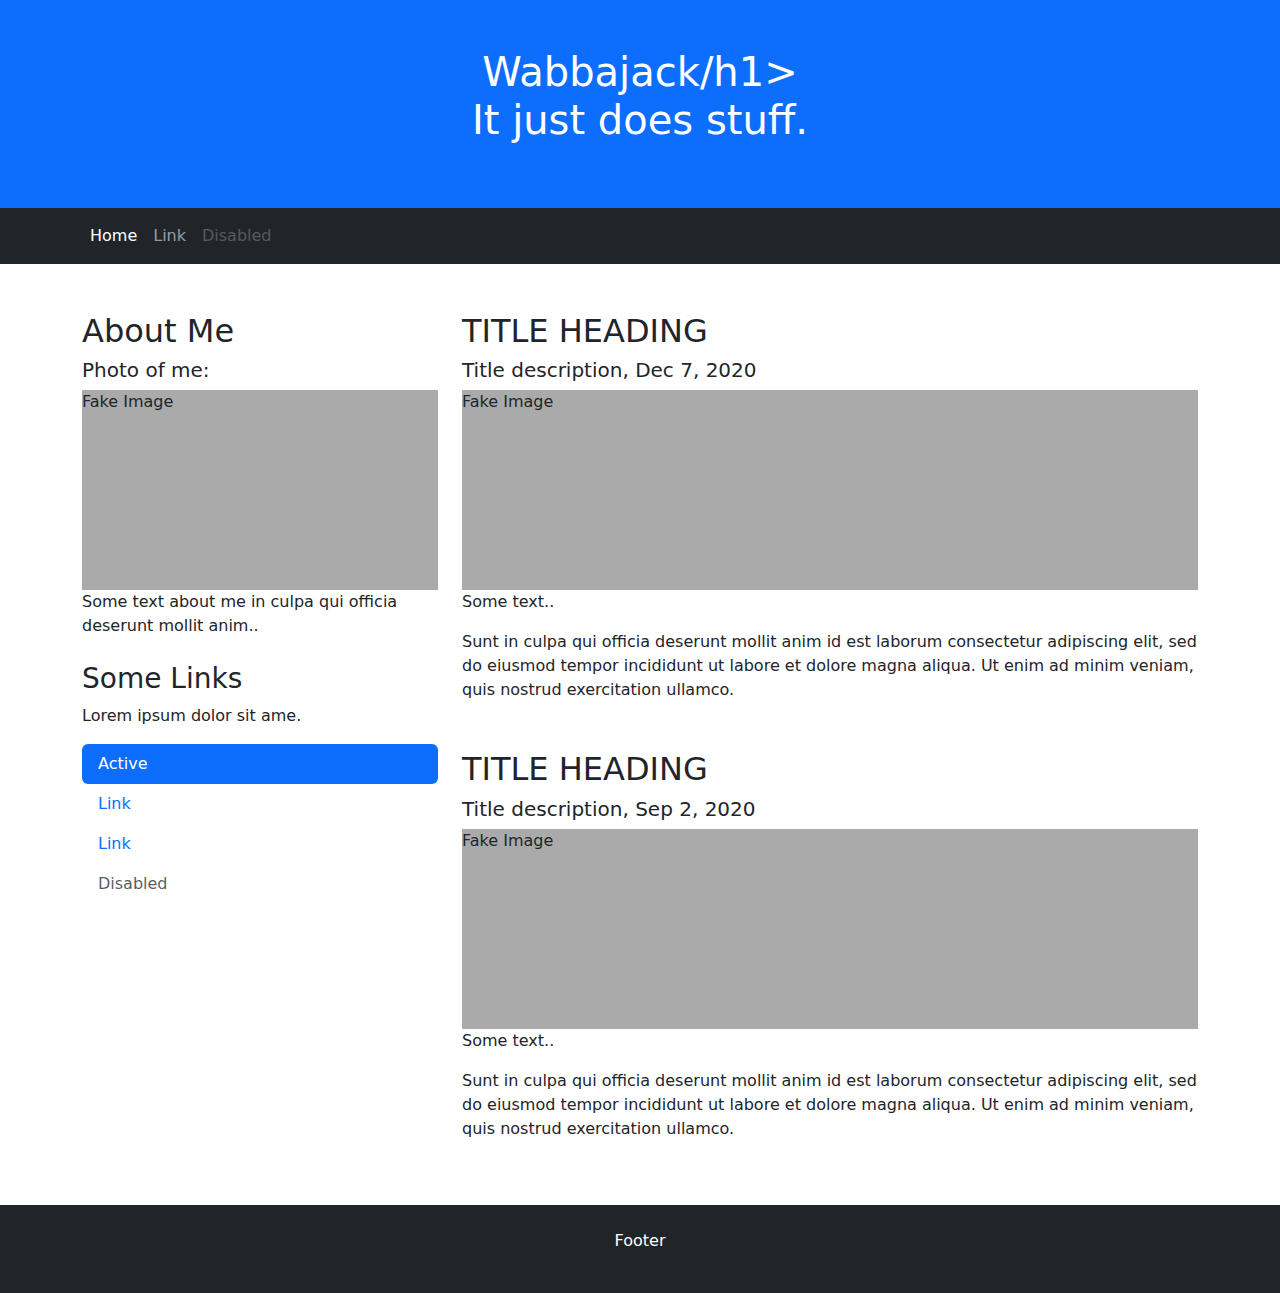
<file: html/bs5.html>
<!DOCTYPE html>
<html lang="en">
<head>
  <title>Bootstrap 5 Website Example</title>
  <meta charset="utf-8">
  <meta name="viewport" content="width=device-width, initial-scale=1">
  <link href="https://cdn.jsdelivr.net/npm/bootstrap@5.3.3/dist/css/bootstrap.min.css" rel="stylesheet">
  <script src="https://cdn.jsdelivr.net/npm/bootstrap@5.3.3/dist/js/bootstrap.bundle.min.js"></script>
  <style>
  .fakeimg {
    height: 200px;
    background: #aaa;
  }
  </style>
</head>
<body>

<div class="p-5 bg-primary text-white text-center">
  <h1>Wabbajack/h1>
  <p>It just does stuff.</p> 
</div>

<nav class="navbar navbar-expand-sm bg-dark navbar-dark">
  <div class="container">
    <ul class="navbar-nav">
      <li class="nav-item">
        <a class="nav-link active" href="#">Home</a>
      </li>
      <li class="nav-item">
        <a class="nav-link" href="#">Link</a>
      </li>
      <li class="nav-item">
        <a class="nav-link disabled" href="#">Disabled</a>
      </li>
    </ul>
  </div>
</nav>

<div class="container mt-5">
  <div class="row">
    <div class="col-sm-4">
      <h2>About Me</h2>
      <h5>Photo of me:</h5>
      <div class="fakeimg">Fake Image</div>
      <p>Some text about me in culpa qui officia deserunt mollit anim..</p>
      <h3 class="mt-4">Some Links</h3>
      <p>Lorem ipsum dolor sit ame.</p>
      <ul class="nav nav-pills flex-column">
        <li class="nav-item">
          <a class="nav-link active" href="#">Active</a>
        </li>
        <li class="nav-item">
          <a class="nav-link" href="#">Link</a>
        </li>
        <li class="nav-item">
          <a class="nav-link" href="#">Link</a>
        </li>
        <li class="nav-item">
          <a class="nav-link disabled" href="#">Disabled</a>
        </li>
      </ul>
      <hr class="d-sm-none">
    </div>
    <div class="col-sm-8">
      <h2>TITLE HEADING</h2>
      <h5>Title description, Dec 7, 2020</h5>
      <div class="fakeimg">Fake Image</div>
      <p>Some text..</p>
      <p>Sunt in culpa qui officia deserunt mollit anim id est laborum consectetur adipiscing elit, sed do eiusmod tempor incididunt ut labore et dolore magna aliqua. Ut enim ad minim veniam, quis nostrud exercitation ullamco.</p>

      <h2 class="mt-5">TITLE HEADING</h2>
      <h5>Title description, Sep 2, 2020</h5>
      <div class="fakeimg">Fake Image</div>
      <p>Some text..</p>
      <p>Sunt in culpa qui officia deserunt mollit anim id est laborum consectetur adipiscing elit, sed do eiusmod tempor incididunt ut labore et dolore magna aliqua. Ut enim ad minim veniam, quis nostrud exercitation ullamco.</p>
    </div>
  </div>
</div>

<div class="mt-5 p-4 bg-dark text-white text-center">
  <p>Footer</p>
</div>

</body>
</html>
</file>
